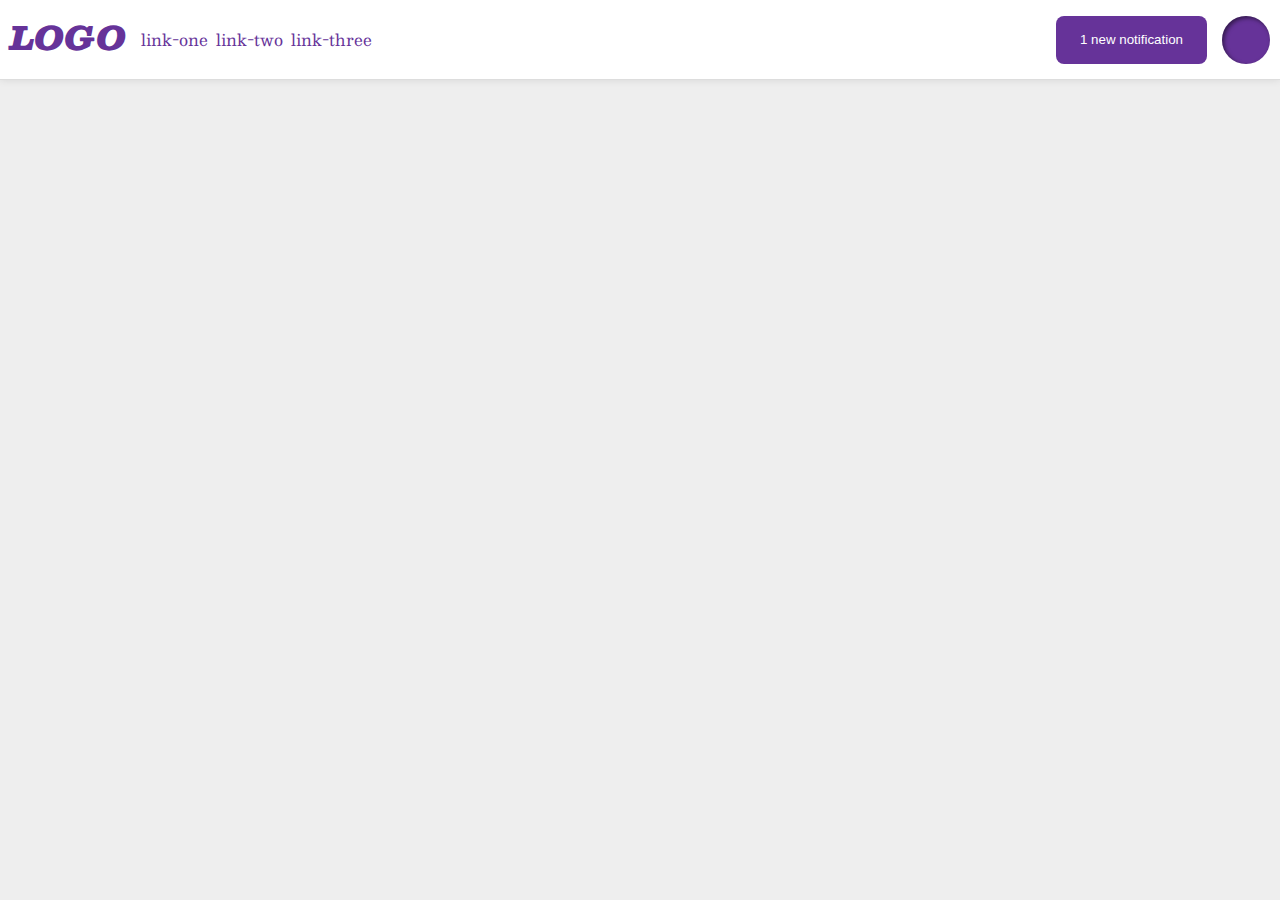
<file: flex/03-flex-header-2/index.html>
<!DOCTYPE html>
<html lang="en">

<head>
  <meta charset="UTF-8">
  <meta http-equiv="X-UA-Compatible" content="IE=edge">
  <meta name="viewport" content="width=device-width, initial-scale=1.0">
  <title>Flex Header 2</title>
  <link rel="stylesheet" href="style.css">
</head>

<body>
  <div class="header">
    <div class="left-aligned">
      <div class="logo">
        LOGO
      </div>
      <ul class="links">
        <li><a href="google.com">link-one</a></li>
        <li><a href="google.com">link-two</a></li>
        <li><a href="google.com">link-three</a></li>
      </ul>
    </div>
    
    <div class="right-aligned">
      <button class="notifications">
        1 new notification
      </button>
      <div class="profile-image"></div>
    </div>
  </div>
</body>

</html>
</file>
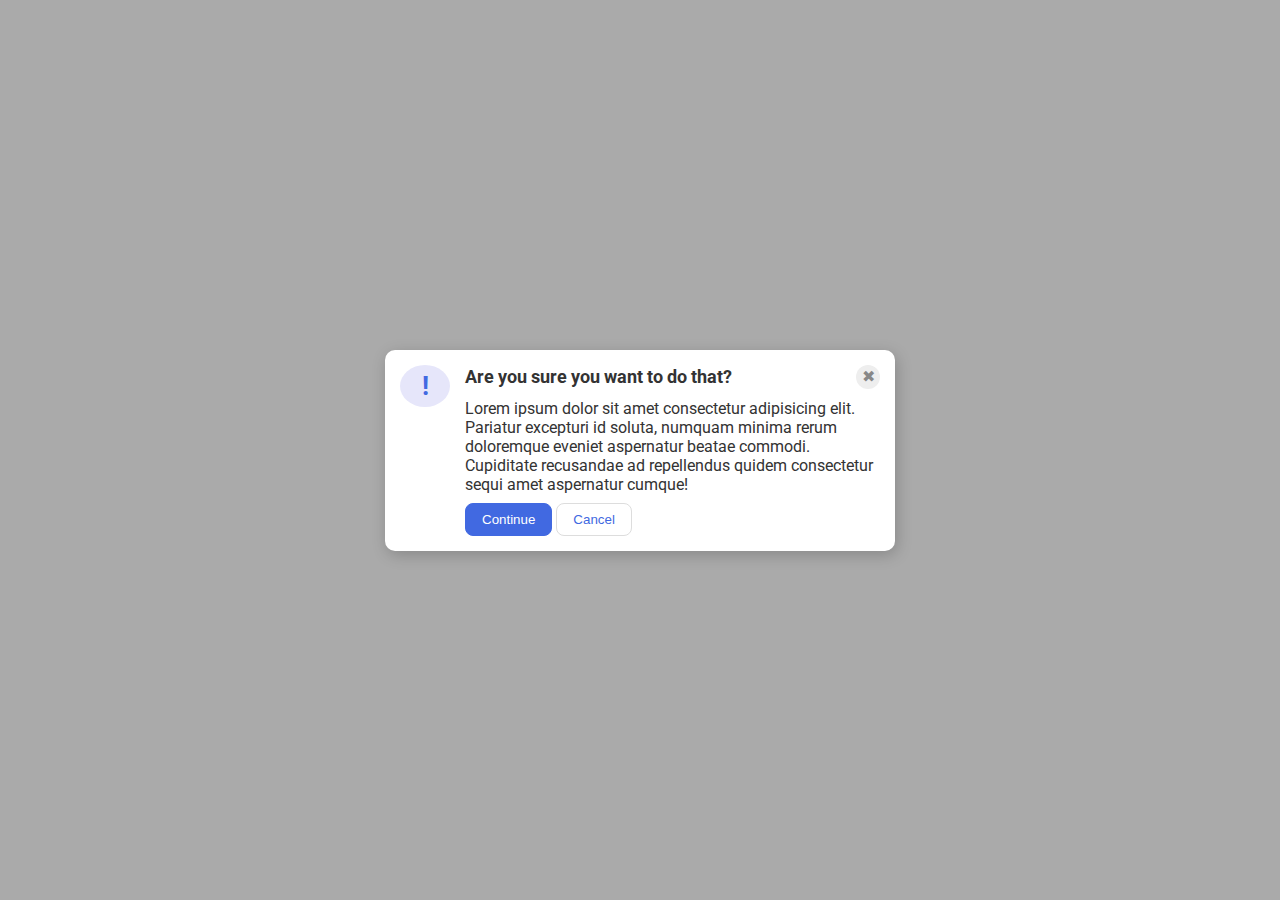
<file: flex/05-flex-modal/index.html>
<!DOCTYPE html>
<html lang="en">

<head>
  <meta charset="UTF-8">
  <meta http-equiv="X-UA-Compatible" content="IE=edge">
  <meta name="viewport" content="width=device-width, initial-scale=1.0">
  <link rel="stylesheet" href="style.css">
  <title>Modal</title>
</head>

<body>
  <div class="modal">
    <div class="icon">!</div>

    <!-- Can instead set close button to be a part of the header div. Block elements can have children elements, even in between the text content,
    because the other div also counts as content. -->
    <div>
      <div class="mini-container">
        <div class="header">Are you sure you want to do that?</div>
        <div class="close-button">✖</div>
      </div>

      <div class="text">Lorem ipsum dolor sit amet consectetur adipisicing elit. Pariatur excepturi id soluta, numquam
        minima rerum doloremque eveniet aspernatur beatae commodi. Cupiditate recusandae ad repellendus quidem consectetur
        sequi amet aspernatur cumque!</div>
      <button class="continue">Continue</button>
      <button class="cancel">Cancel</button>
    </div>
  </div>
</body>

</html>
</file>
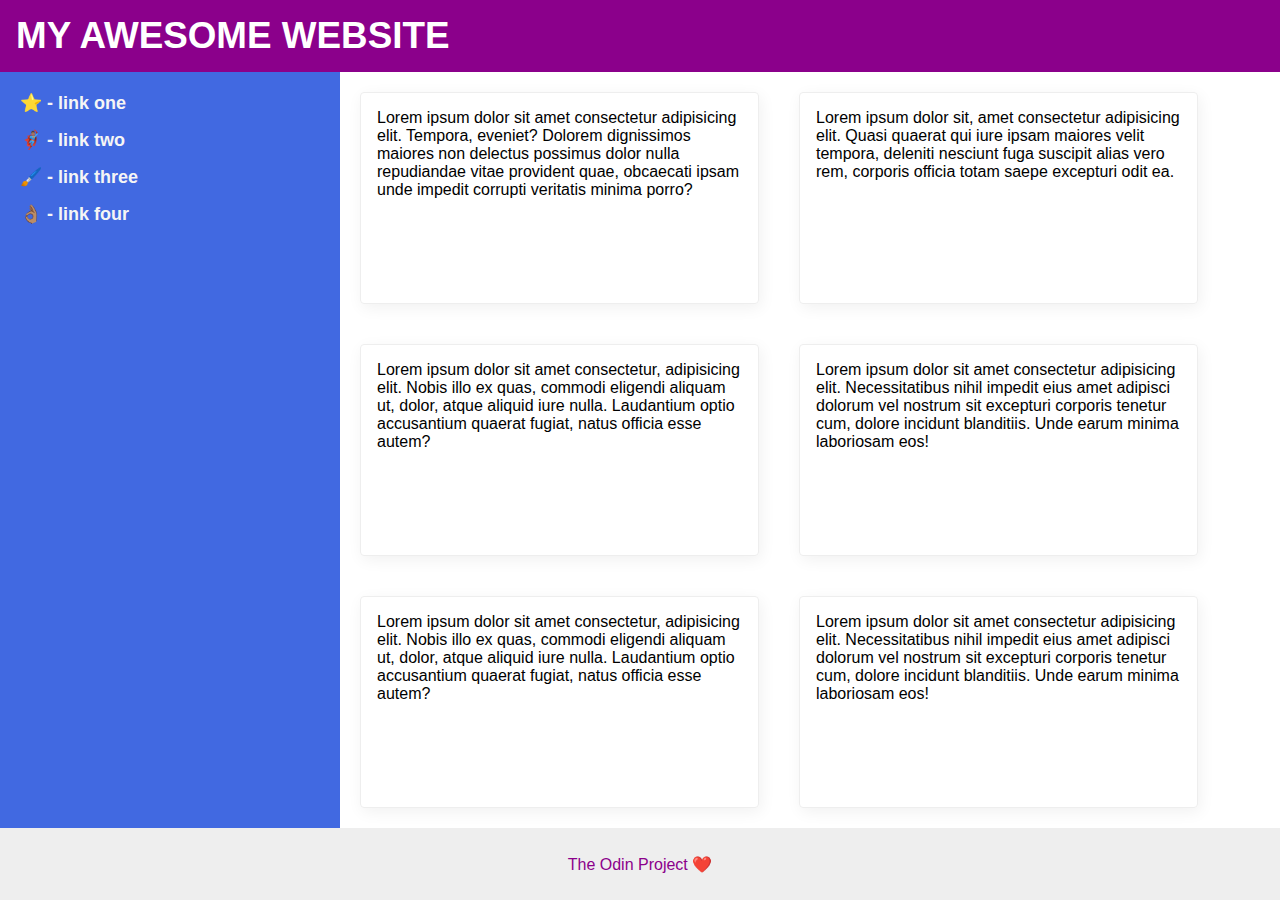
<file: flex/07-flex-layout-2/index.html>
<!DOCTYPE html>
<html lang="en">

<head>
  <meta charset="UTF-8">
  <meta http-equiv="X-UA-Compatible" content="IE=edge">
  <meta name="viewport" content="width=device-width, initial-scale=1.0">
  <title>The Holy Grail</title>
  <link rel="stylesheet" href="style.css">
</head>

<body>
  <div class="header">
    MY AWESOME WEBSITE
  </div>

  <div class="main-container">
    <div class="sidebar">
      <ul>
        <li><a href="#">⭐ - link one</a></li>
        <li><a href="#">🦸🏽‍♂️ - link two</a></li>
        <li><a href="#">🖌️ - link three</a></li>
        <li><a href="#">👌🏽 - link four</a></li>
      </ul>
    </div>

    <div class="content-container">
      <div class="card">Lorem ipsum dolor sit amet consectetur adipisicing elit. Tempora, eveniet? Dolorem dignissimos
        maiores non delectus possimus dolor nulla repudiandae vitae provident quae, obcaecati ipsam unde impedit
        corrupti veritatis minima porro?</div>
      <div class="card">Lorem ipsum dolor sit, amet consectetur adipisicing elit. Quasi quaerat qui iure ipsam maiores
        velit tempora, deleniti nesciunt fuga suscipit alias vero rem, corporis officia totam saepe excepturi odit ea.
      </div>
      <div class="card">Lorem ipsum dolor sit amet consectetur, adipisicing elit. Nobis illo ex quas, commodi eligendi
        aliquam ut, dolor, atque aliquid iure nulla. Laudantium optio accusantium quaerat fugiat, natus officia esse
        autem?</div>
      <div class="card">Lorem ipsum dolor sit amet consectetur adipisicing elit. Necessitatibus nihil impedit eius amet
        adipisci dolorum vel nostrum sit excepturi corporis tenetur cum, dolore incidunt blanditiis. Unde earum minima
        laboriosam eos!</div>
      <div class="card">Lorem ipsum dolor sit amet consectetur, adipisicing elit. Nobis illo ex quas, commodi eligendi
        aliquam ut, dolor, atque aliquid iure nulla. Laudantium optio accusantium quaerat fugiat, natus officia esse
        autem?</div>
      <div class="card">Lorem ipsum dolor sit amet consectetur adipisicing elit. Necessitatibus nihil impedit eius amet
        adipisci dolorum vel nostrum sit excepturi corporis tenetur cum, dolore incidunt blanditiis. Unde earum minima
        laboriosam eos!</div>
    </div>
  </div>

  <div class="footer">
    The Odin Project ❤️
  </div>
</body>

</html>
</file>
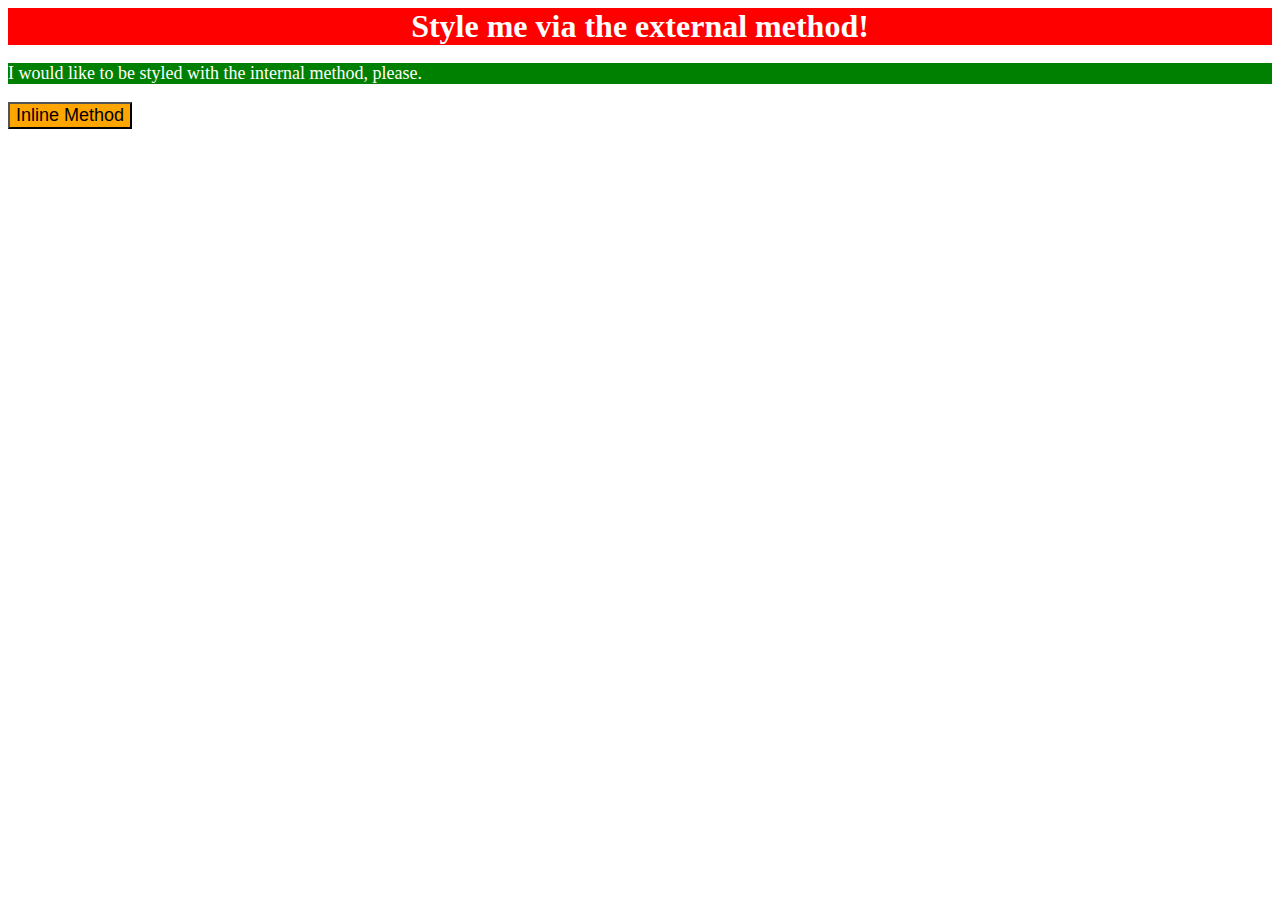
<file: foundations/01-css-methods/index.html>
<!DOCTYPE html>
<html lang="en">

<head>
  <meta charset="UTF-8">
  <meta http-equiv="X-UA-Compatible" content="IE=edge">
  <meta name="viewport" content="width=device-width, initial-scale=1.0">
  <link rel="stylesheet" href="./styles.css">
  <title>Methods for Adding CSS</title>

  <style>
    p {
      background-color: green;
      color: white;
      font-size: 18px;
    }
  </style>
</head>

<body>
  <div>Style me via the external method!</div>
  <p>I would like to be styled with the internal method, please.</p>
  <button style="background-color: orange; font-size: 18px;">Inline Method</button>
</body>

</html>
</file>
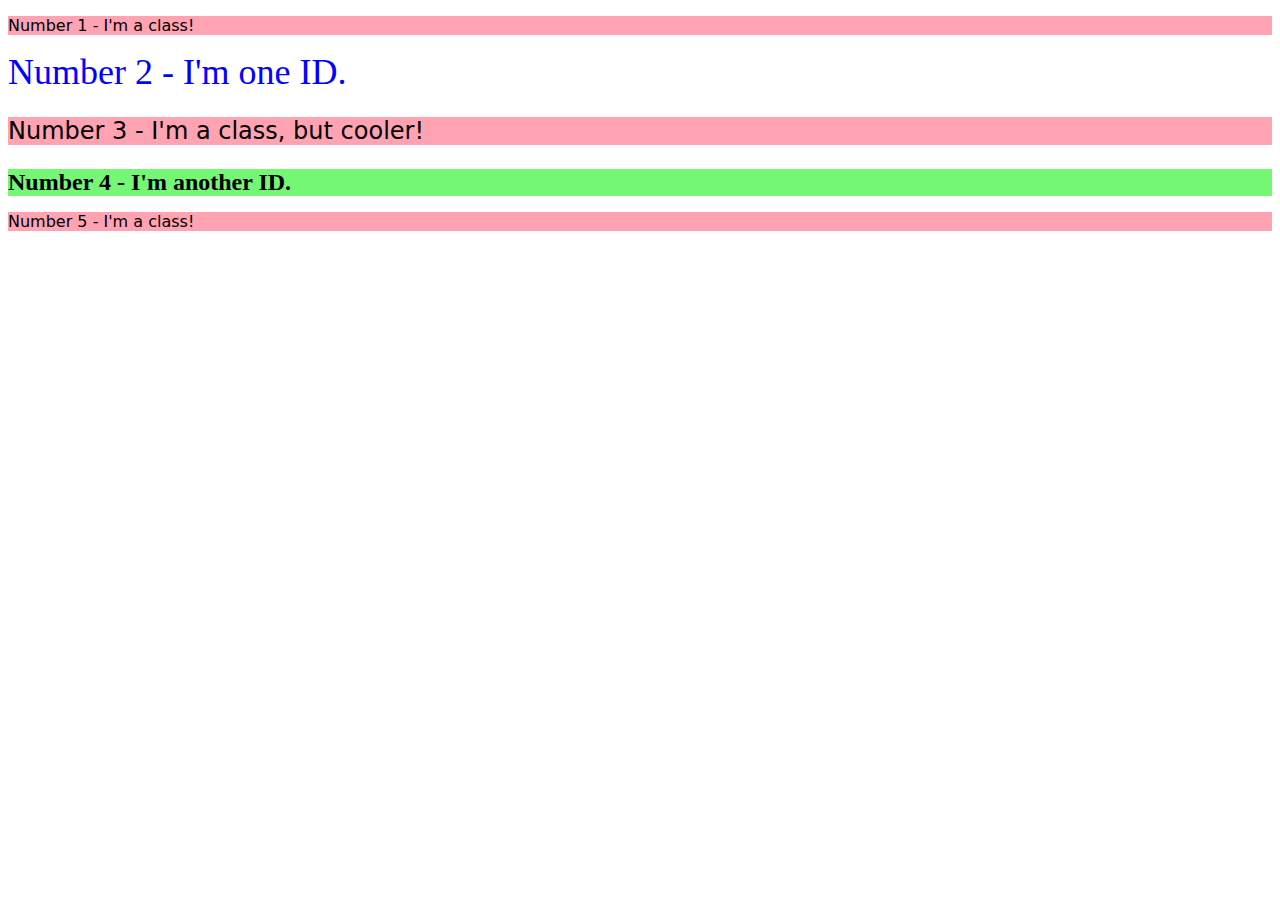
<file: foundations/02-class-id-selectors/index.html>
<!DOCTYPE html>
<html lang="en">
  <head>
    <meta charset="UTF-8">
    <meta http-equiv="X-UA-Compatible" content="IE=edge">
    <meta name="viewport" content="width=device-width, initial-scale=1.0">
    <title>Class and ID Selectors</title>
    <link rel="stylesheet" href="style.css">
  </head>
  <body>
    <p class="odd">Number 1 - I'm a class!</p>
    <div id="two">Number 2 - I'm one ID.</div>
    <p class="odd special">Number 3 - I'm a class, but cooler!</p>
    <div id="four">Number 4 - I'm another ID.</div>
    <p class="odd">Number 5 - I'm a class!</p>
  </body>
</html>
</file>
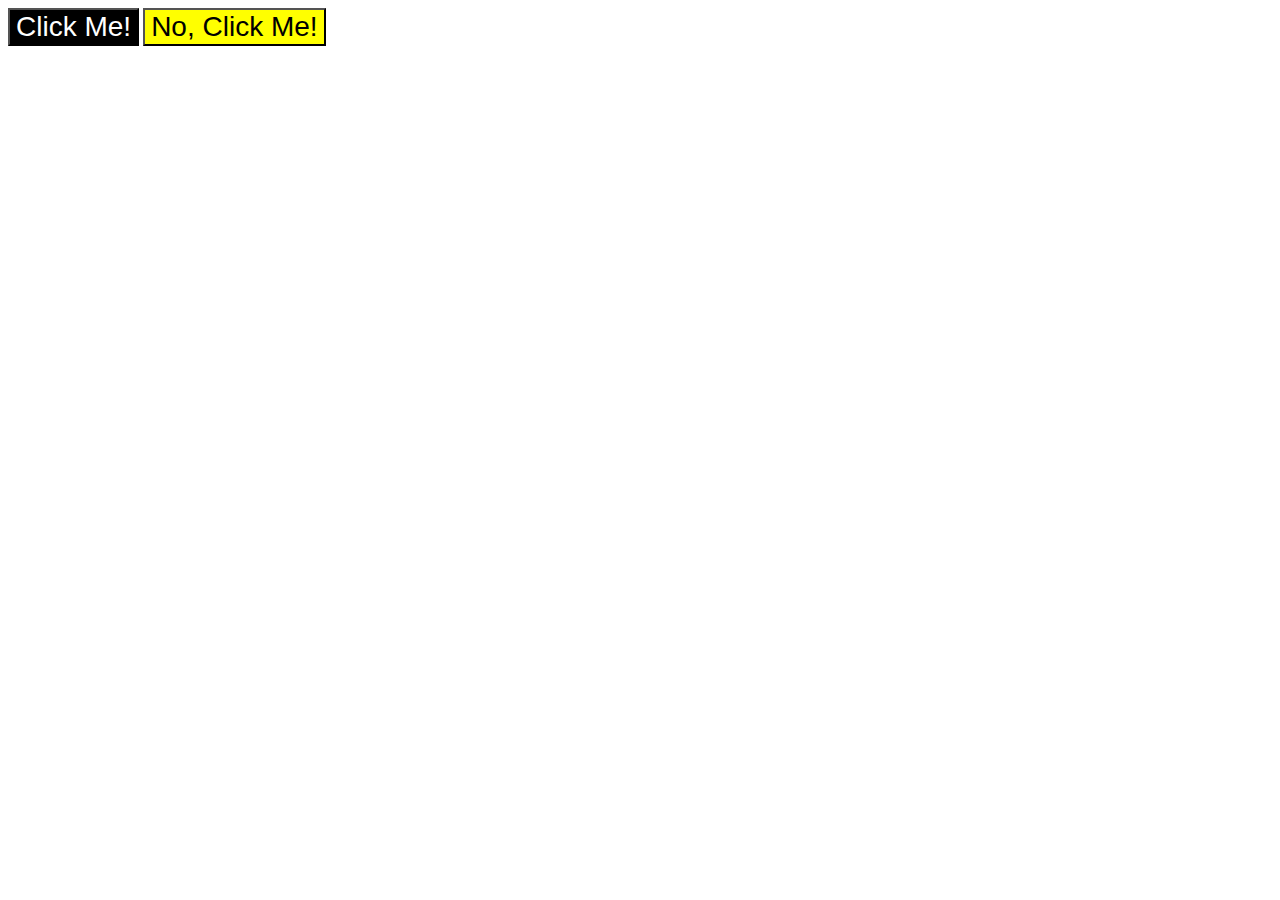
<file: foundations/03-grouping-selectors/index.html>
<!DOCTYPE html>
<html lang="en">
  <head>
    <meta charset="UTF-8">
    <meta http-equiv="X-UA-Compatible" content="IE=edge">
    <meta name="viewport" content="width=device-width, initial-scale=1.0">
    <title>Grouping Selectors</title>
    <link rel="stylesheet" href="style.css">
  </head>
  <body>
    <button class="primary">Click Me!</button>
    <button class="secondary">No, Click Me!</button>
  </body>
</html>
</file>
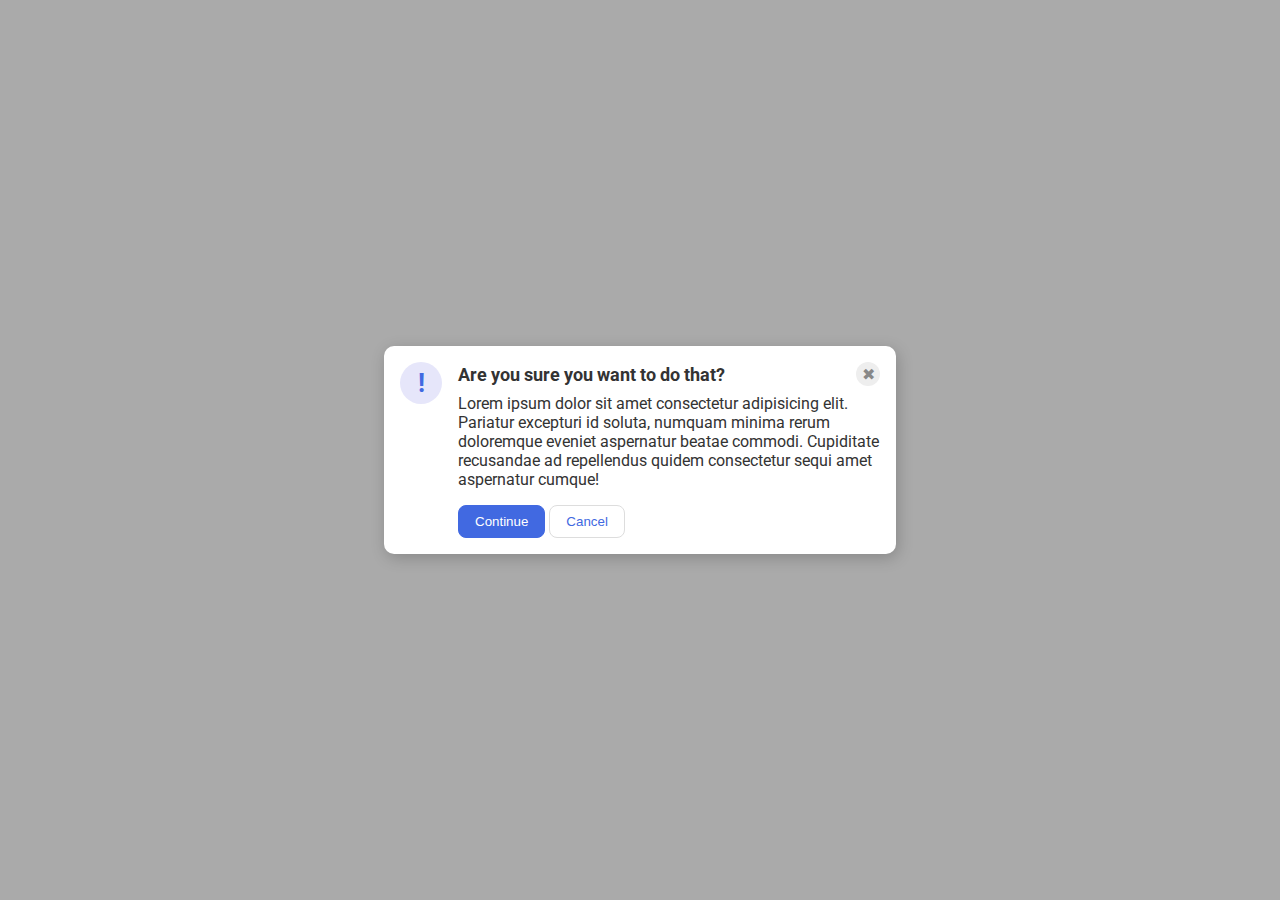
<file: flex/05-flex-modal/solution/solution.html>
<!DOCTYPE html>
<html lang="en">

<head>
  <meta charset="UTF-8">
  <meta http-equiv="X-UA-Compatible" content="IE=edge">
  <meta name="viewport" content="width=device-width, initial-scale=1.0">
  <link rel="stylesheet" href="solution.css">
  <title>Modal</title>
</head>

<body>
  <div class="modal">
    <div class="icon">!</div>

    <div class="container">
      <div class="header">Are you sure you want to do that?
        <div class="close-button">✖</div>
      </div>
      <div class="text">Lorem ipsum dolor sit amet consectetur adipisicing elit. Pariatur excepturi id soluta, numquam
        minima rerum doloremque eveniet aspernatur beatae commodi. Cupiditate recusandae ad repellendus quidem
        consectetur sequi amet aspernatur cumque!</div>
      <button class="continue">Continue</button>
      <button class="cancel">Cancel</button>
    </div>
    
  </div>
</body>

</html>
</file>
<file: flex/03-flex-header-2/style.css>
/* this is some magical font-importing.  
you'll learn about it later. */
@import url('https://fonts.googleapis.com/css2?family=Besley:ital,wght@0,400;1,900&display=swap');

body {
  margin: 0;
  background: #eee;
  font-family: Besley, serif;
}

.header {
  background: white;
  border-bottom: 1px solid #ddd;
  box-shadow: 0 0 8px rgba(0,0,0,.1);
  display: flex;
  padding: 10px;
  align-items: center;
}

.left-aligned, .right-aligned {
  display: flex;
  gap: 15px;
}

ul {
  display: flex;
  gap: 8px;
  padding-left: 0px;
}

div.left-aligned {
  margin-right: auto; /*works with the extra space that's available in the parent, so check if parent div has auto fit to content. 
  Rules are applied but there is no extra space.*/
}

div.right-aligned {
  margin-left: auto;
}

.profile-image {
  background: rebeccapurple;
  box-shadow: inset 2px 2px 4px rgba(0,0,0,.5);
  border-radius: 50%;
  width: 48px;
  height: 48px;
}

.logo {
  color: rebeccapurple;
  font-size: 32px;
  font-weight: 900;
  font-style: italic;
}

button {
  border: none;
  border-radius: 8px;
  background: rebeccapurple;
  color: white;
  padding: 8px 24px;
}

a {
  /* this removes the line under our links */
  text-decoration: none;
  color: rebeccapurple;
}

ul {
  list-style-type: none;
}
</file>
<file: flex/05-flex-modal/style.css>
@import url('https://fonts.googleapis.com/css2?family=Roboto:wght@400;700&display=swap');

html, body {
  height: 100%;
}

body {
  font-family: Roboto, sans-serif;
  margin: 0;
  background: #aaa;
  color: #333;
  /* I'll give you this one for free lol */
  display: flex;
  align-items: center;
  justify-content: center;
}

.modal {
  background: white;
  width: 480px;
  display: flex;
  border-radius: 10px;
  box-shadow: 2px 4px 16px rgba(0,0,0,.2);
  padding: 15px;
  gap: 15px;
}

.icon {
  color: royalblue;
  font-size: 26px;
  font-weight: 700;
  background: lavender;
  width: 42px;
  height: 42px;
  border-radius: 50%;
  display: flex;
  align-items: center;
  justify-content: center;
}

.close-button {
  background: #eee;
  border-radius: 50%;
  color: #888;
  font-weight: 400;
  font-size: 16px;
  height: 24px;
  width: 24px;
  display: flex;
  align-items: center;
  justify-content: center;
}

button {
  padding: 8px 16px;
  border-radius: 8px;
}

button.continue {
  background: royalblue;
  border: 1px solid royalblue;
  color: white;
}

button.cancel {
  background: white;
  border: 1px solid #ddd;
  color: royalblue;
}

.icon {
  min-width: 50px; /*can set it so it doesn't shrink at all, instead of can't shrink past a certain point.*/
}

.mini-container {
  display: flex;
  /*If I got extra space within parent distribute that space with properties you know*/
  justify-content: space-between;
  margin-bottom: 10px;
  align-items: center;
}

.mini-container > div.header {
  font-weight: bold;
  font-size: large;
}

.text {
  margin-bottom: 9px; /*To not make it so crowded.*/
}
</file>
<file: flex/07-flex-layout-2/style.css>
body {
  font-family: -apple-system, BlinkMacSystemFont, 'Segoe UI', Roboto, Oxygen, Ubuntu, Cantarell, 'Open Sans', 'Helvetica Neue', sans-serif;
  margin: 0;
  min-height: 100vh;
  display: flex;
  flex-direction: column;
  justify-content: space-between; /*can be omitted considering flex items are pushed automatically in container without it*/
}

.header {
  height: 72px;
  background: darkmagenta;
  color: white;
  font-size: 2.3rem;
  font-weight: bolder;
  display: flex;
  align-items: center;
  padding-left: 16px;
}

.footer {
  height: 72px;
  background: #eee;
  color: darkmagenta;
  display: flex;
  justify-content: center;
  align-items: center;
}

.sidebar {
  width: 300px;
  background: royalblue;
  padding: 20px;
  flex-shrink: 0;
}

.card {
  border: 1px solid #eee;
  box-shadow: 2px 4px 16px rgba(0,0,0,.06);
  border-radius: 4px;
  flex: 0 1 365px;
  /*Can add padding*/
  padding: 16px;
}

/* You can flex wrap so they flow to the next column or the next row. As I expand the rows more fit. So I wrap across rows,
when space has run out of a row. Flex grows must be set too. i think there's a flex basis hypothetical size we wanna work with,
there has to be for the sake of flex wrap.*/

.main-container {
  display: flex;
  flex-grow: 1;
}

.content-container {
  padding: 20px;
  display: flex;
  flex-wrap: wrap;
  gap: 40px; /*can just add margin to space cards between each other but gap is identical.*/
}

ul {
  list-style: none;
  margin: 0px;
  padding: 0px;
  display: flex; /*Can just add margin bottom to list block elements instead of changing entire display to flex*/
  flex-direction: column;
  gap: 15px;
}

a {
  color: whitesmoke;
  font-size: large;
  font-weight: 700;
  text-decoration: none;
}
</file>
<file: foundations/01-css-methods/styles.css>
div {
    background-color: red;
    color: white;
    font-size: 32px;
    text-align: center;
    font-weight: bold;
}
</file>
<file: foundations/02-class-id-selectors/style.css>
.odd {
    background-color: hsla(350, 100%, 80%, 0.9);
    font-family: Verdana, "DejaVu Sans", sans-serif;
}

/*blue text and a font size of 36px*/

#two {
    color: rgb(00, 00, 255);
    font-size: 36px;
}

.odd.special {
    font-size: 24px;
}

#four {
    background-color: #74f774;
    font-size: 24px;
    font-weight: bold;
}
</file>
<file: foundations/03-grouping-selectors/style.css>
.primary, .secondary{
    font-size: 28px;
    font-family: Helvetica, 'Times New Roman', sans-serif;
}

.primary {
    background-color: rgb(0, 0, 0);
    color: hsl(0, 0%, 100%);
}

.secondary {
    background-color: #FFFF00;
}

/*This prevents same code among different classes. Applies same declaration to different classes.*/
/*Can also make elements part of the same class to apply the same code to them if that is an option.
This is what was done in the solution to exercise 2.*/
</file>
<file: flex/05-flex-modal/solution/solution.css>
@import url('https://fonts.googleapis.com/css2?family=Roboto:wght@400;700&display=swap');

html, body {
  height: 100%;
}

body {
  font-family: Roboto, sans-serif;
  margin: 0;
  background: #aaa;
  color: #333;
  /* I'll give you this one for free */
  display: flex;
  align-items: center;
  justify-content: center;
}

.modal {
  background: white;
  width: 480px;
  border-radius: 10px;
  box-shadow: 2px 4px 16px rgba(0,0,0,.2);
}

.icon {
  color: royalblue;
  font-size: 26px;
  font-weight: 700;
  background: lavender;
  width: 42px;
  height: 42px;
  border-radius: 50%;
  display: flex;
  align-items: center;
  justify-content: center;
}

.close-button {
  background: #eee;
  border-radius: 50%;
  color: #888;
  font-weight: 400;
  font-size: 16px;
  height: 24px;
  width: 24px;
  display: flex;
  align-items: center;
  justify-content: center;
}

button {
  padding: 8px 16px;
  border-radius: 8px;
}

button.continue {
  background: royalblue;
  border: 1px solid royalblue;
  color: white;
}

button.cancel {
  background: white;
  border: 1px solid #ddd;
  color: royalblue;
}

/* SOLUTION: */

.modal {
  display: flex;
  gap: 16px;
  padding: 16px;
}

.icon {
  /* this keeps the icon from getting smashed by the text */
  flex-shrink: 0;
}

.header {
  display: flex;
  align-items: center;
  justify-content: space-between; /*I believe text content are pseudo elements so you can space between it and the icon.*/
  font-size: 18px;
  font-weight: 700;
  margin-bottom: 8px; 
}

.text {
  margin-bottom: 16px;
}
</file>
